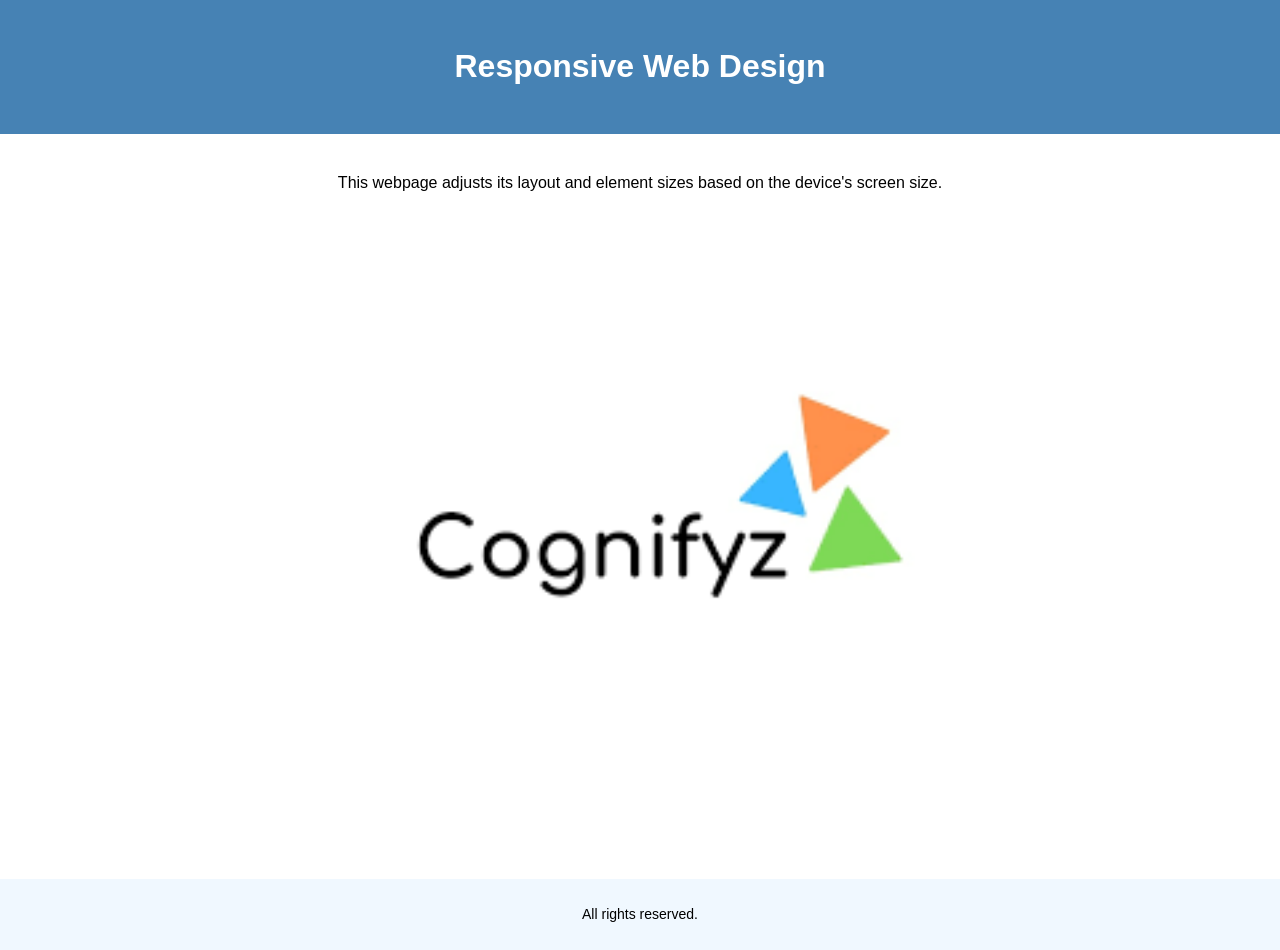
<file: Frontend Tasks/Task_3/index.html>
<!-- index.html -->

<!DOCTYPE html>
<html lang="en">
    
<head>
    <meta charset="UTF-8">
    <meta name="viewport" content="width=device-width, initial-scale=1.0">
    <title>Responsive Webpage</title>
    <link rel="stylesheet" href="styles.css">
</head>
    
<body>
    <header>
        <h1>Responsive Web Design</h1>
    </header>
    <section class="content">
        <p>
            This webpage adjusts its layout and element sizes based on the device's screen size.
        </p>
        <img src="images.png" alt="Cognifyz Logo">
    </section>
    <footer>
        <p>All rights reserved.</p>
    </footer>
</body>
</html>
</file>
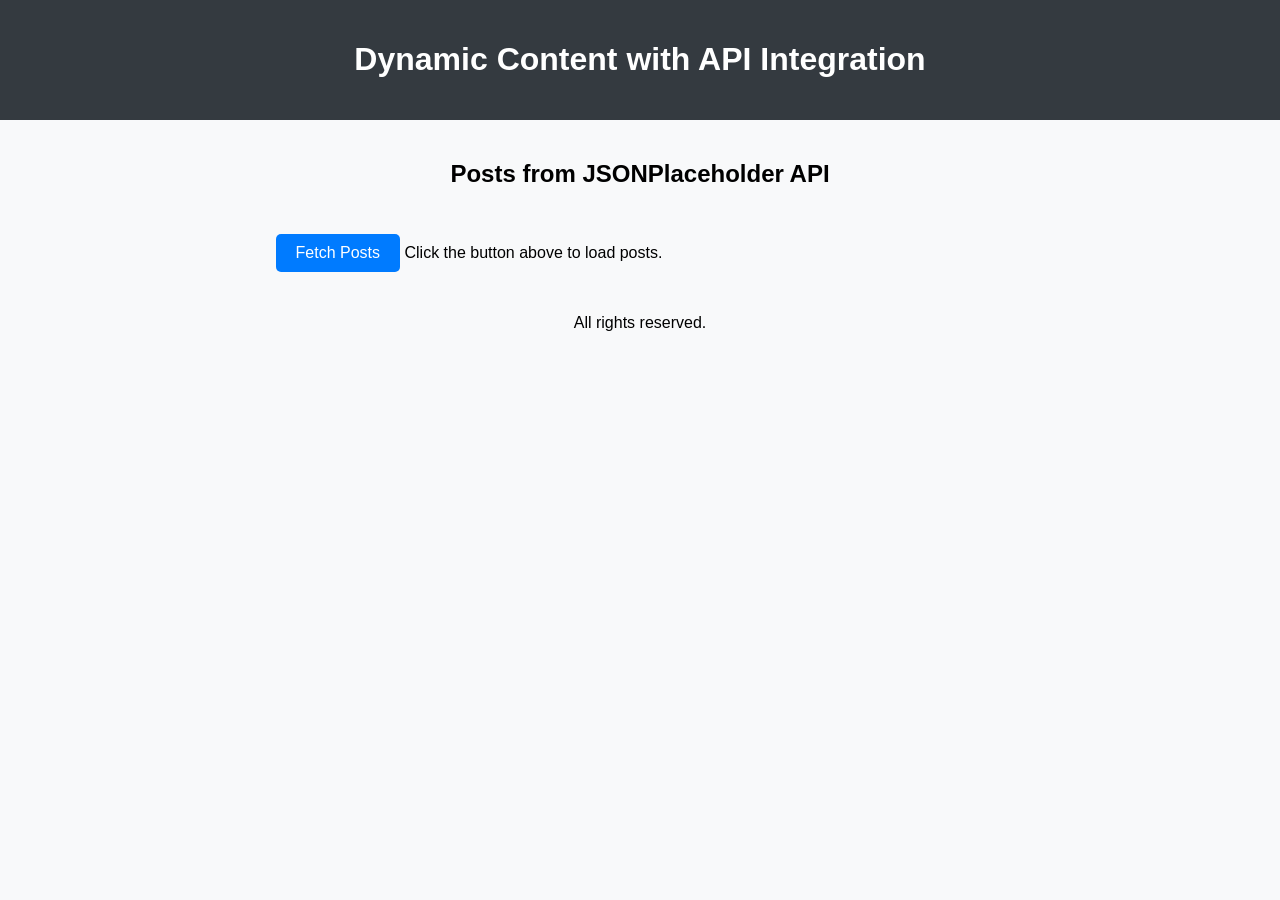
<file: Frontend Tasks/Task_5/index.html>
<!DOCTYPE html>
<html lang="en">
<head>
    <meta charset="UTF-8">
    <meta name="viewport" content="width=device-width, initial-scale=1.0">
    <title>API Integration</title>
    <link rel="stylesheet" href="styles.css">
</head>
<body>
    <header>
        <h1>Dynamic Content with API Integration</h1>
    </header>

    <section class="content">
        <h2>Posts from JSONPlaceholder API</h2>
        <button id="fetchDataButton">Fetch Posts</button>
        <div id="postsContainer">
            <p>Click the button above to load posts.</p>
        </div>
    </section>

    <footer>
        <p>All rights reserved.</p>
    </footer>

    <script src="script.js"></script>
</body>
</html>
</file>
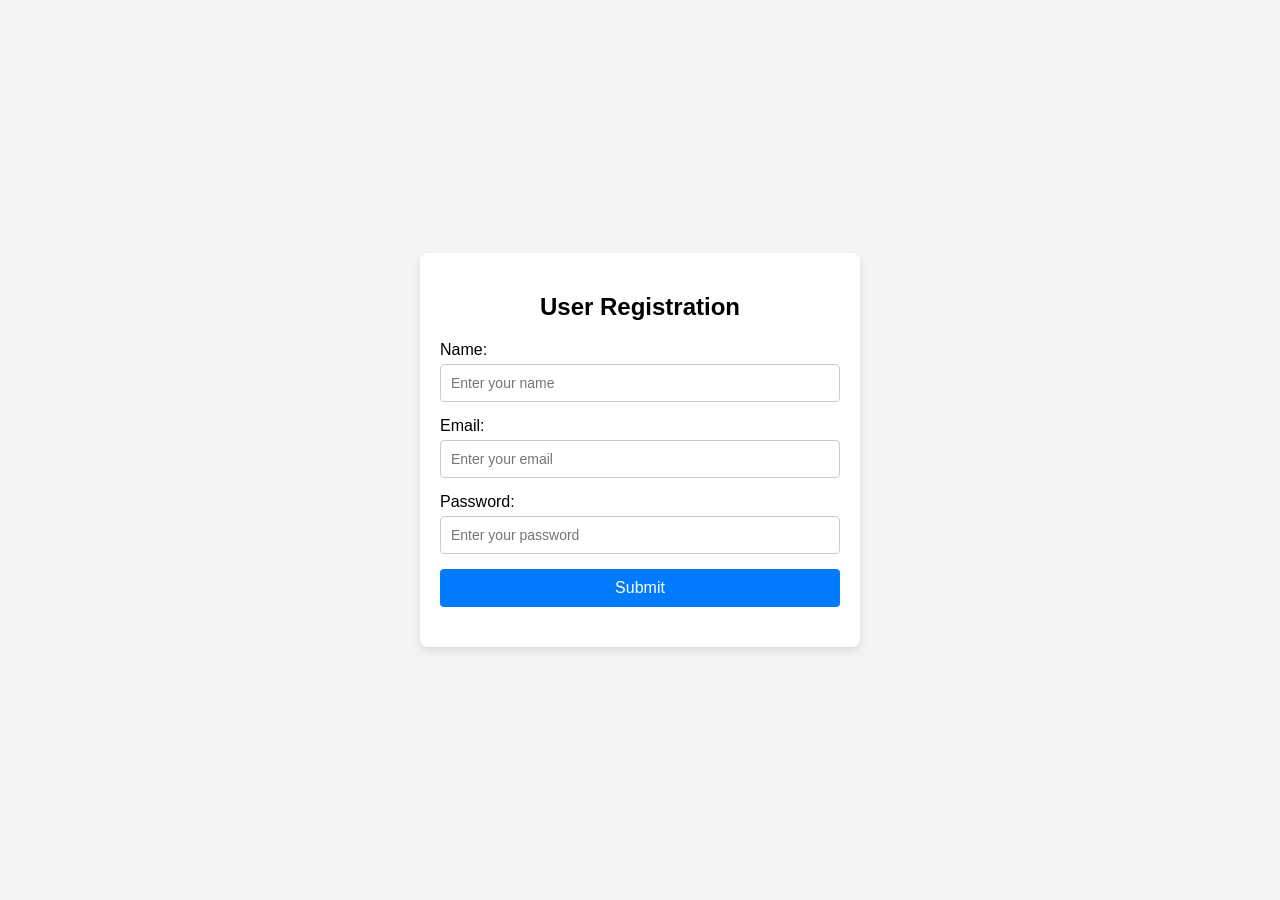
<file: Frontend Tasks/Task_6/index.html>
<!DOCTYPE html>

<html lang="en">
<head>
    <meta charset="UTF-8">
    <meta name="viewport" content="width=device-width, initial-scale=1.0">

    <title>Form Validation Example</title>
    <link rel="stylesheet" href="styles.css">
</head>
<body>

    <div class="form-container">
        <h2>User Registration</h2>
        <form id="registrationForm" action="#" method="POST">

            <label for="name">Name:</label>
            <input type="text" id="name" name="name" placeholder="Enter your name" required>

            <label for="email">Email:</label>
            <input type="email" id="email" name="email" placeholder="Enter your email" required>

            <label for="password">Password:</label>
            <input type="password" id="password" name="password" placeholder="Enter your password" required>
            <button type="submit">Submit</button>
        </form>

        <div id="errorMessages" class="error-messages"></div>
    </div>
    <script src="script.js"></script>
</body>
</html>
</file>
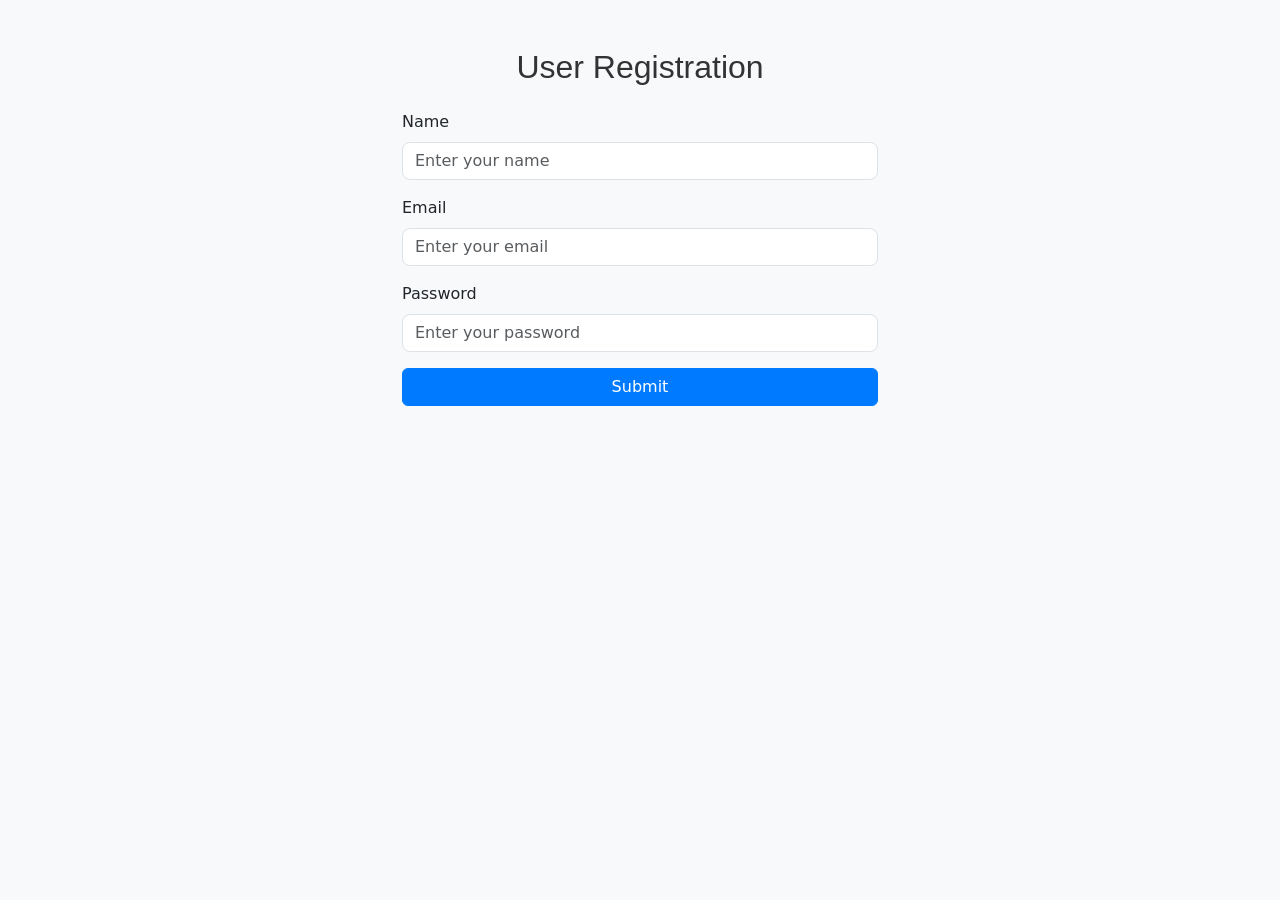
<file: Frontend Tasks/Task_7/index.html>
<!-- index.html -->

<!DOCTYPE html>
<html lang="en">
<head>
    <meta charset="UTF-8">
    <meta name="viewport" content="width=device-width, initial-scale=1.0">
    <title>Form Validation with Bootstrap</title>
    <link href="https://cdn.jsdelivr.net/npm/bootstrap@5.3.0-alpha1/dist/css/bootstrap.min.css" rel="stylesheet">
    <link rel="stylesheet" href="styles.css">
</head>
<body>

    <div class="container mt-5">
        <h2 class="text-center mb-4">User Registration</h2>

        <form id="registrationForm" action="#" method="POST" class="needs-validation" novalidate>
            <div class="mb-3">
                <label for="name" class="form-label">Name</label>
                <input type="text" class="form-control" id="name" name="name" placeholder="Enter your name" required>
                <div class="invalid-feedback">Name is required.</div>
            </div>

            <div class="mb-3">
                <label for="email" class="form-label">Email</label>
                <input type="email" class="form-control" id="email" name="email" placeholder="Enter your email" required>
                <div class="invalid-feedback">Please enter a valid email address.</div>
            </div>

            <div class="mb-3">
                <label for="password" class="form-label">Password</label>
                <input type="password" class="form-control" id="password" name="password" placeholder="Enter your password" required>
                <div class="invalid-feedback">Password must be at least 6 characters long.</div>
            </div>

            <button type="submit" class="btn btn-primary w-100">Submit</button>
        </form>
        <div id="errorMessages" class="mt-3 text-danger"></div>
    </div>

    <script src="https://cdn.jsdelivr.net/npm/bootstrap@5.3.0-alpha1/dist/js/bootstrap.bundle.min.js"></script>
    <script src="script.js"></script>
    
</body>
</html>
</file>
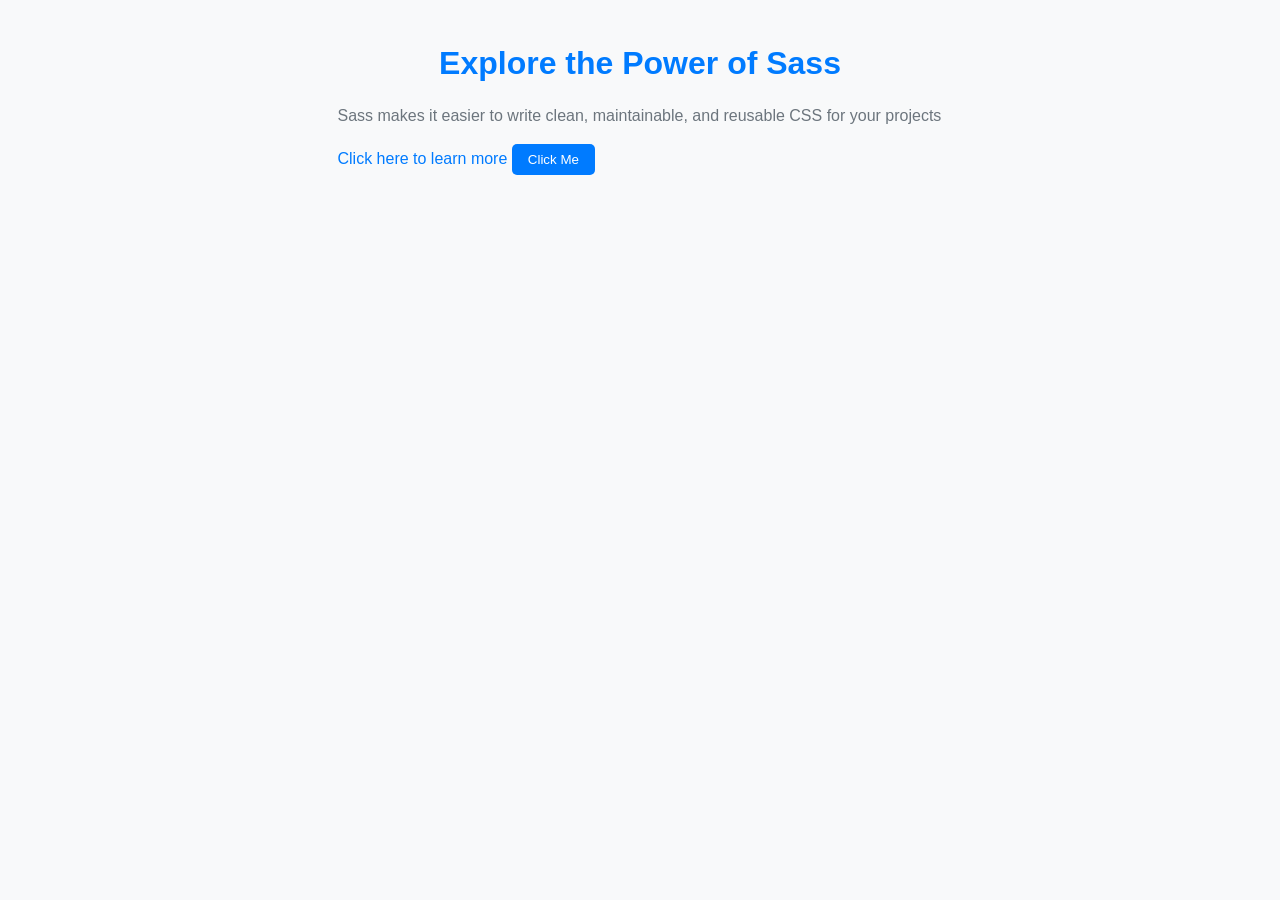
<file: Frontend Tasks/Task_8/index.html>
<!-- index.html -->

<!DOCTYPE html>
<html lang="en">
<head>
  <meta charset="UTF-8">
  <meta name="viewport" content="width=device-width, initial-scale=1.0">
  <title>Sass Project</title>
  <link rel="stylesheet" href="styles.css">
</head>
<body>
  <div class="container">
    <h1>Explore the Power of Sass</h1>
    <p>Sass makes it easier to write clean, maintainable, and reusable CSS for your projects</p>
    <a href="#">Click here to learn more</a>
    <button class="btn">Click Me</button>
  </div>
</body>
</html>
</file>
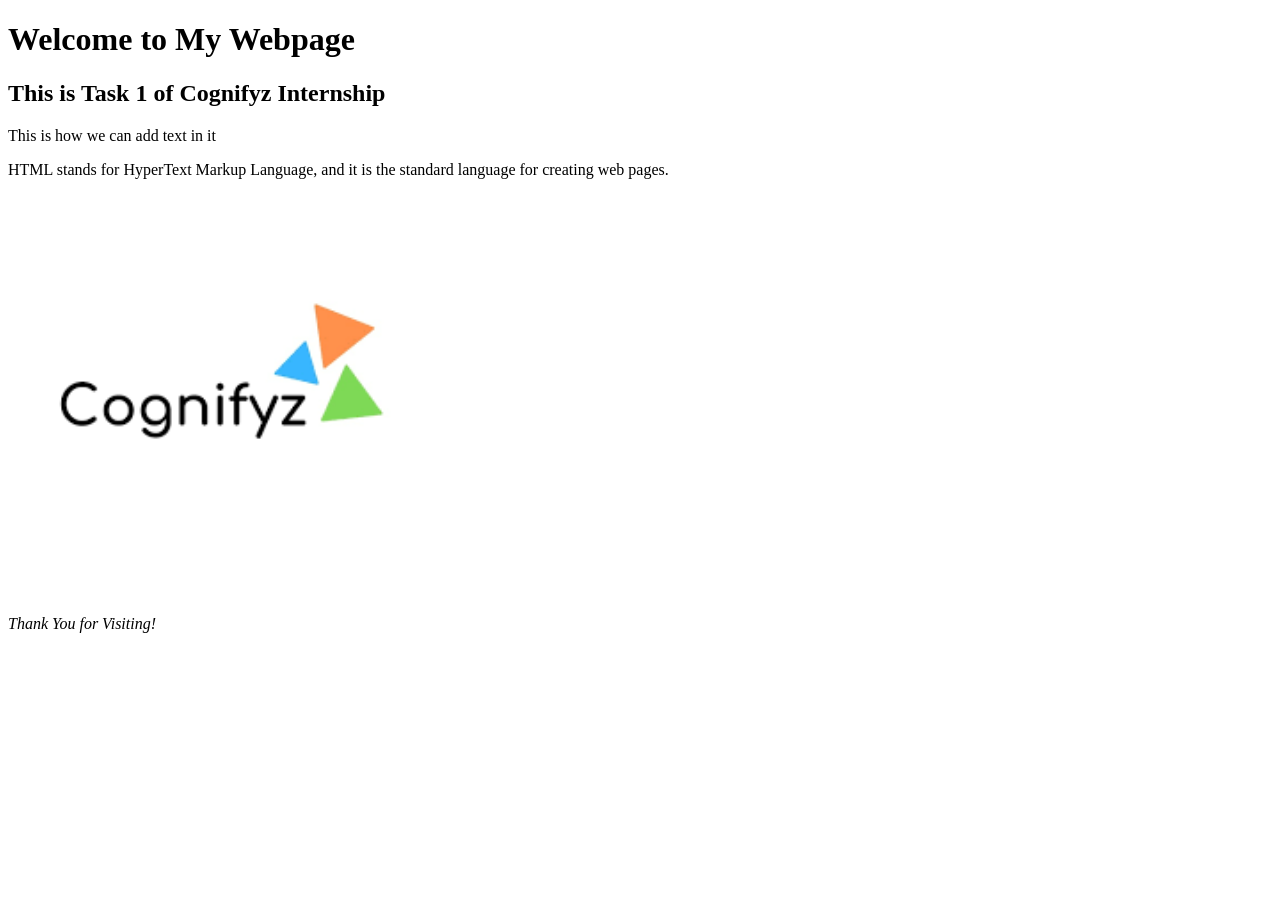
<file: Frontend Tasks/Task_1/Task_1.html>
<!DOCTYPE html>

<html lang="en">
<head>
    <meta charset="UTF-8">
    <meta name="viewport" content="width=device-width, initial-scale=1.0">
    <title>HTML page</title>
</head>
    
<body>
    <h1>Welcome to My Webpage</h1>
    <h2>This is Task 1 of Cognifyz Internship</h2>
    
    <p>This is how we can add text in it </p>
    <p>HTML stands for HyperText Markup Language, and it is the standard language for creating web pages.</p>
    <img src="images.png" alt="Sample Image" width="400" height="400">
    <p><i>Thank You for Visiting!</i></p>
</body>
</html>
</file>
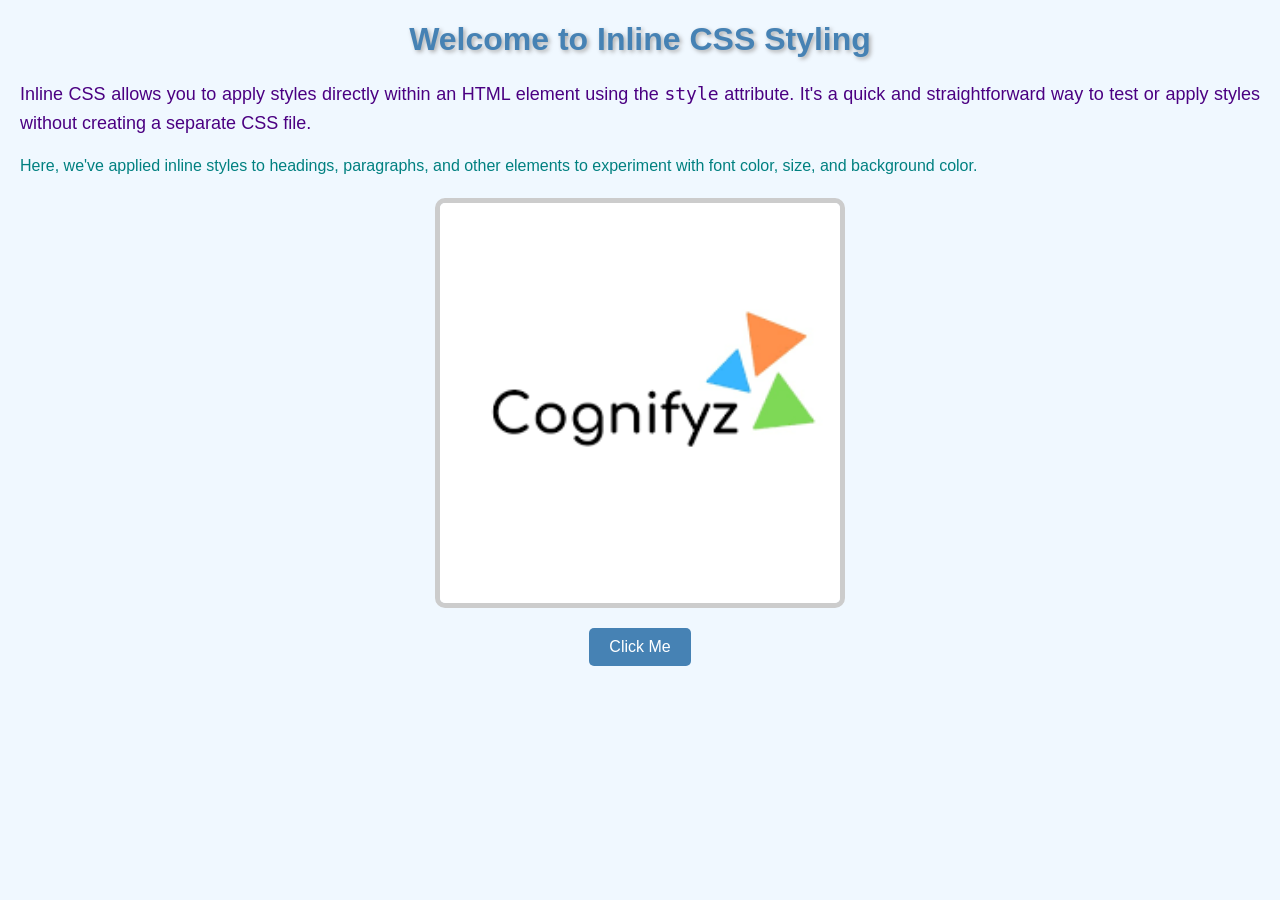
<file: Frontend Tasks/Task_2/Task_2.html>
<!-- HtML + CSS   -->

<!DOCTYPE html>
<html lang="en">
<head>
    <meta charset="UTF-8">
    <meta name="viewport" content="width=device-width, initial-scale=1.0">
    <title>Inline CSS Styling</title>
</head>
<body style="background-color: #f0f8ff; font-family: Arial, sans-serif; margin: 20px;">

    <h1 style="color: #4682B4; text-align: center; text-shadow: 2px 2px 4px #aaa;">
        Welcome to Inline CSS Styling
    </h1>

    <p style="color: #4B0082; font-size: 18px; line-height: 1.6; text-align: justify;">
        Inline CSS allows you to apply styles directly within an HTML element using the <code>style</code> attribute. 
        It's a quick and straightforward way to test or apply styles without creating a separate CSS file.
    </p>

    <p style="color: #008080; font-size: 16px; line-height: 1.4;">
        Here, we've applied inline styles to headings, paragraphs, and other elements to experiment with font color, size, and background color.
    </p>

    <img src="images.png" alt="Sample Image" 
         style="display: block; margin: 20px auto; width: 400px; height: auto; border: 5px solid #ccc; border-radius: 10px;">

    <button style="display: block; margin: 20px auto; padding: 10px 20px; background-color: #4682B4; color: white; 
                   border: none; border-radius: 5px; font-size: 16px; cursor: pointer;">
        Click Me
    </button>
</body>
</html>
</file>
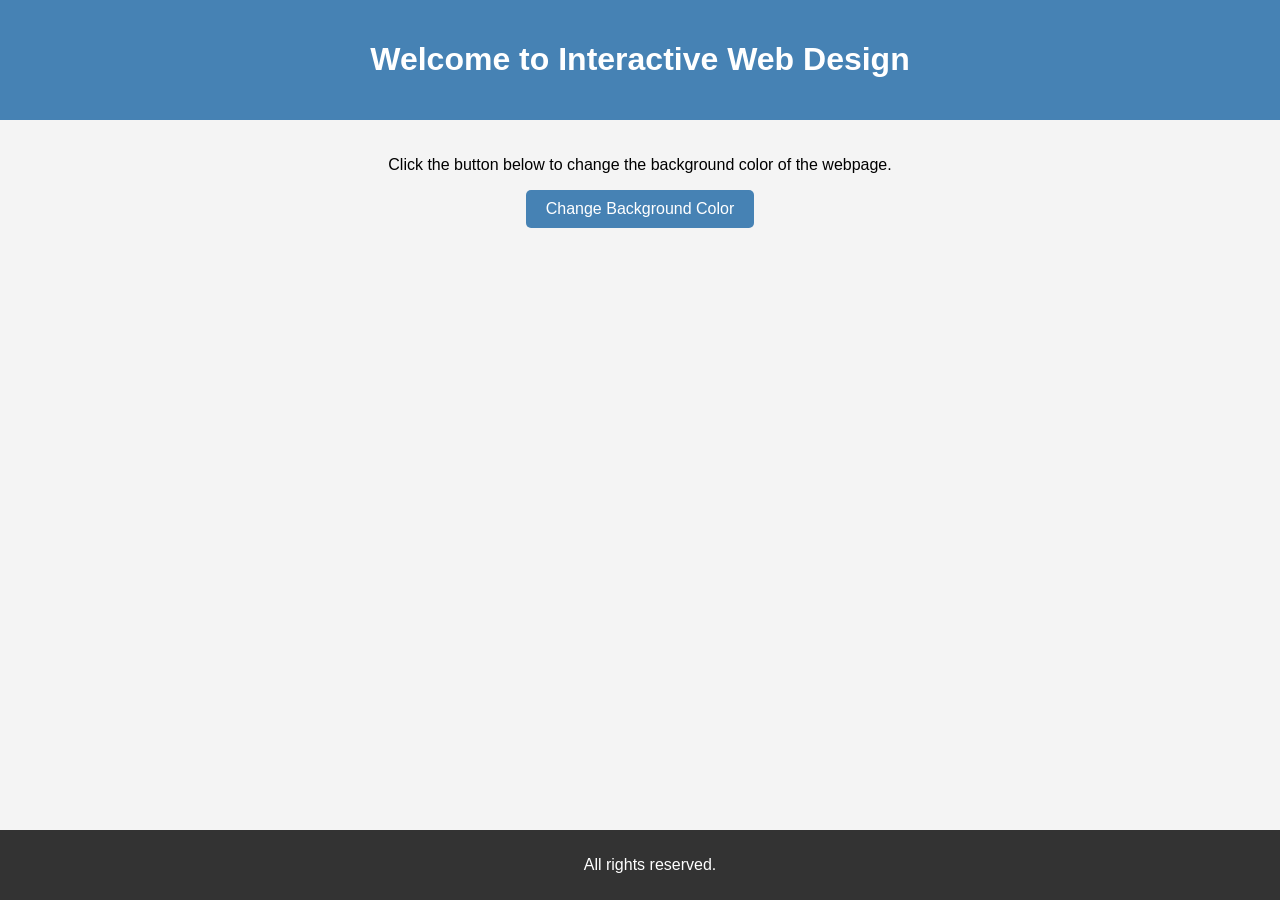
<file: Frontend Tasks/Task_4/interactive_webpage.html>
<!DOCTYPE html>
<html lang="en">
    
<head>
    <meta charset="UTF-8">
    <meta name="viewport" content="width=device-width, initial-scale=1.0">
    <title>Interactive Button</title>
    <link rel="stylesheet" href="styles.css">
</head>
    
<body>
    <header>
        <h1>Welcome to Interactive Web Design</h1>
    </header>

    <section class="content">
        <p>
            Click the button below to change the background color of the webpage.
        </p>
        <button id="colorButton">Change Background Color</button>
    </section>

    <footer>
        <p>All rights reserved.</p>
    </footer>

    <script src="script.js"></script>
</body>
</html>
</file>
<file: Frontend Tasks/Task_3/styles.css>
/*  styles.css  */

body {
    font-family: Arial, sans-serif;
    line-height: 1.6;
    margin: 0;
    padding: 0;
}

header {
    background-color: #4682B4;
    color: white;
    text-align: center;
    padding: 20px 10px;
}

.content {
    padding: 20px;
    text-align: center;
}

.content img {
    width: 100%;
    max-width: 600px;
    height: auto;
    margin: 20px 0;
    border-radius: 10px;
}

footer {
    background-color: #f0f8ff;
    text-align: center;
    padding: 10px 0;
    font-size: 14px;
}

/* for responsive web design */
@media (max-width: 768px) {
    header {
        font-size: 18px;
        padding: 15px 10px;
    }

    .content p {
        font-size: 16px;
    }

    footer {
        font-size: 12px;
    }
}

/* for smartphones */

@media (max-width: 480px) {
    header {
        font-size: 16px;
        padding: 10px 5px;
    }

    .content p {
        font-size: 14px;
    }

    footer {
        font-size: 10px;
        padding: 5px 0;
    }

    .content img {
        border-radius: 5px;
    }
}
</file>
<file: Frontend Tasks/Task_5/styles.css>
/* styles.css */
body {
    font-family: Arial, sans-serif;
    margin: 0;
    padding: 0;
    background-color: #f8f9fa;
    text-align: center;
}

header {
    background-color: #343a40;
    color: white;
    padding: 20px;
}

section {
    padding: 20px;
}

button {
    padding: 10px 20px;
    font-size: 16px;
    color: white;
    background-color: #007bff;
    border: none;
    border-radius: 5px;
    cursor: pointer;
}

button:hover {
    background-color: #0056b3;
}

#postsContainer {
    margin-top: 20px;
    text-align: left;
    display: inline-block;
    max-width: 600px;
    width: 90%;
}

.post {
    background-color: #ffffff;
    border: 1px solid #ddd;
    margin: 10px 0;
    padding: 15px;
    border-radius: 5px;
}
.post h3 {
    margin: 0 0 10px 0;
    font-size: 18px;
}
.post p {
    margin: 0;
    color: #555;
}
</file>
<file: Frontend Tasks/Task_6/styles.css>
/* styles.css */

body {
    font-family: Arial, sans-serif;
    background-color: #f4f4f4;
    display: flex;
    justify-content: center;
    align-items: center;
    height: 100vh;
    margin: 0;
}

.form-container {
    background-color: white;
    padding: 20px;
    border-radius: 8px;
    box-shadow: 0 4px 8px rgba(0, 0, 0, 0.1);
    width: 100%;
    max-width: 400px;
}

h2 {
    text-align: center;
    margin-bottom: 20px;
}

form {
    display: flex;
    flex-direction: column;
}

label {
    margin-bottom: 5px;
}

input {
    padding: 10px;
    margin-bottom: 15px;
    border: 1px solid #ccc;
    border-radius: 4px;
    font-size: 14px;
}

input:focus {
    border-color: #007bff;
    outline: none;
}

button {
    padding: 10px;
    background-color: #007bff;
    color: white;
    border: none;
    border-radius: 4px;
    cursor: pointer;
    font-size: 16px;
}

button:hover {
    background-color: #b30039;
}

.error-messages {
    color: red;
    margin-top: 20px;
}
</file>
<file: Frontend Tasks/Task_7/styles.css>
/* styles.css */

body {
    background-color: #f8f9fa;
}

.container {
    max-width: 500px;
}

h2 {
    font-family: 'Arial', sans-serif;
    color: #333;
}

.form-control {
    border-radius: 8px;
}

.btn-primary {
    background-color: #007bff;
    border-color: #007bff;
}

.btn-primary:hover {
    background-color: #0056b3;
    border-color: #0056b3;
}
</file>
<file: Frontend Tasks/Task_8/styles.css>
/* styles.css */

body {
  background-color: #f8f9fa;
  font-family: "Arial", sans-serif;
  font-size: 16px;
  color: #333;
}
body a {
  color: #007bff;
  text-decoration: none;
}

body a:hover {
  color: rgb(0, 98.4, 204);
}

.container {
  max-width: 605px;
  margin: 0 auto;
  padding: 1rem;
}

.container h1 {
  color: #007bff;
  text-align: center;
}

.container p {
  color: #6c757d;
  line-height: 1.5;
}

.btn {
  background-color: #007bff;
  color: #fff;
  padding: 0.5rem 1rem;
  border: none;
  border-radius: 5px;
  cursor: pointer;
}
.btn:hover {
  background-color: rgb(51, 149.4, 255);
}
</file>
<file: Frontend Tasks/Task_4/styles.css>
/* styles.css */
body {
    font-family: Arial, sans-serif;
    text-align: center;
    margin: 0;
    padding: 0;
    background-color: #f4f4f4; 
}

header {
    background-color: #4682B4;
    color: white;
    padding: 20px;
}

section {
    padding: 20px;
}

button {
    padding: 10px 20px;
    font-size: 16px;
    color: white;
    background-color: #4682B4;
    border: none;
    border-radius: 5px;
    cursor: pointer;
}

button:hover {
    background-color: #5a9bd5;
}

footer {
    background-color: #333;
    color: white;
    padding: 10px;
    position: fixed;
    bottom: 0;
    width: 100%;
}
</file>
